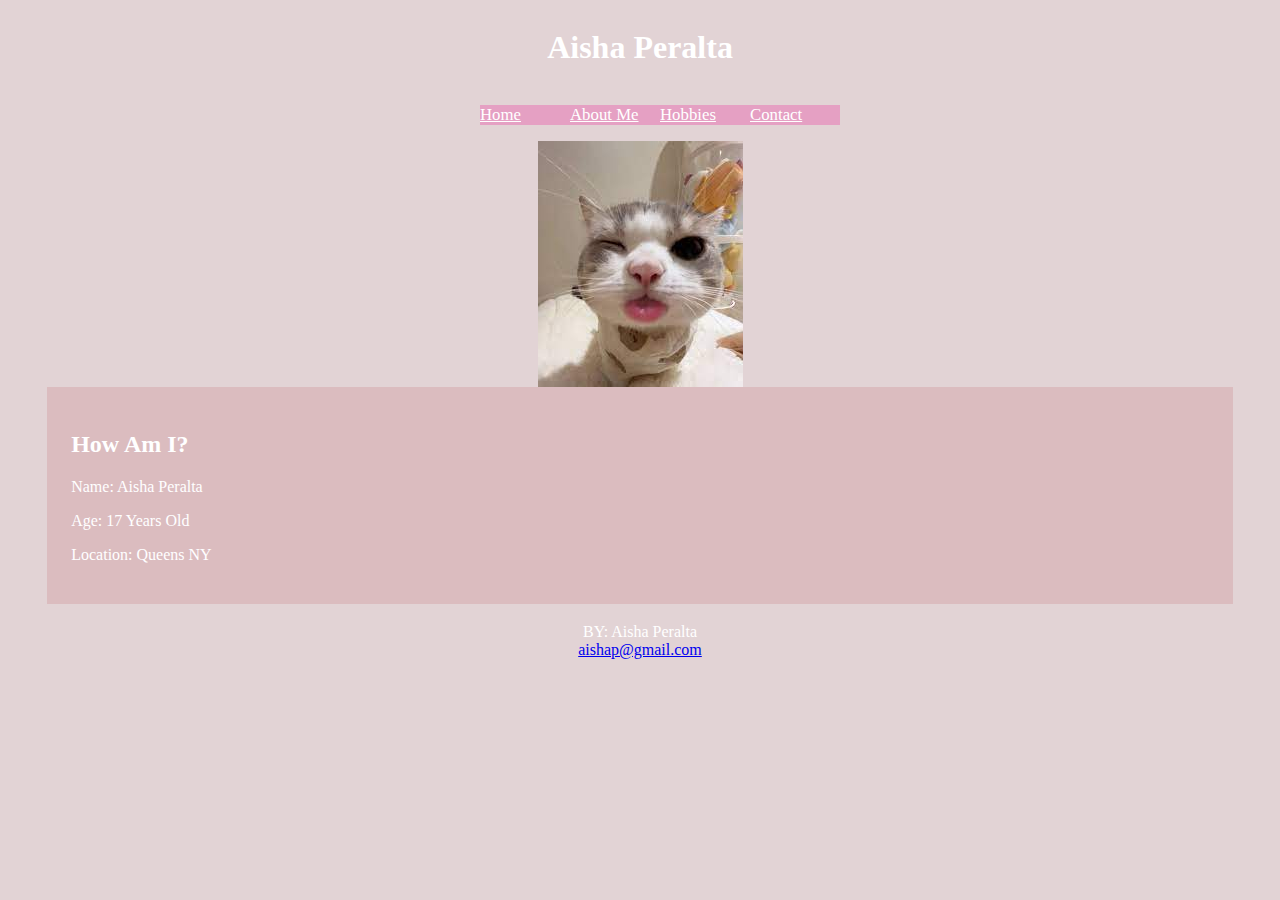
<file: About me page-aisha/index.html>
<!DOCTYPE html>
<html lang="en">
<head>
    <meta charset="UTF-8">
    <meta name="viewport" content="width=device-width, initial-scale=1.0">
    <title>Home</title>
    <link rel="stylesheet" href="style.css">
</head>

<body> 
    <header> 
    <h1>Aisha Peralta</h1>
    </header>

   <nav>
   <ul>
        <li> <a href="index.html">Home</a></li> 
        <li> <a href="aboutme.html">About Me</a></li> 
        <li> <a href="hobbies.html">Hobbies</a></li> 
        <li> <a href="contact.html">Contact</a></li> 
    </ul> 
    </nav> 
    <img src="images.jpg">
    <main class="container">
        <h2>How Am I?</h2>
        <p>Name: Aisha Peralta</p>
        <p>Age: 17 Years Old</p>
        <p>Location: Queens NY</p>
    </main>
    

    <footer>
        <p> BY: Aisha Peralta<br>
        <a href="aisha:aishap@gmail.com"> aishap@gmail.com</a></p>
    </footer>

</body>
</html>
</file>
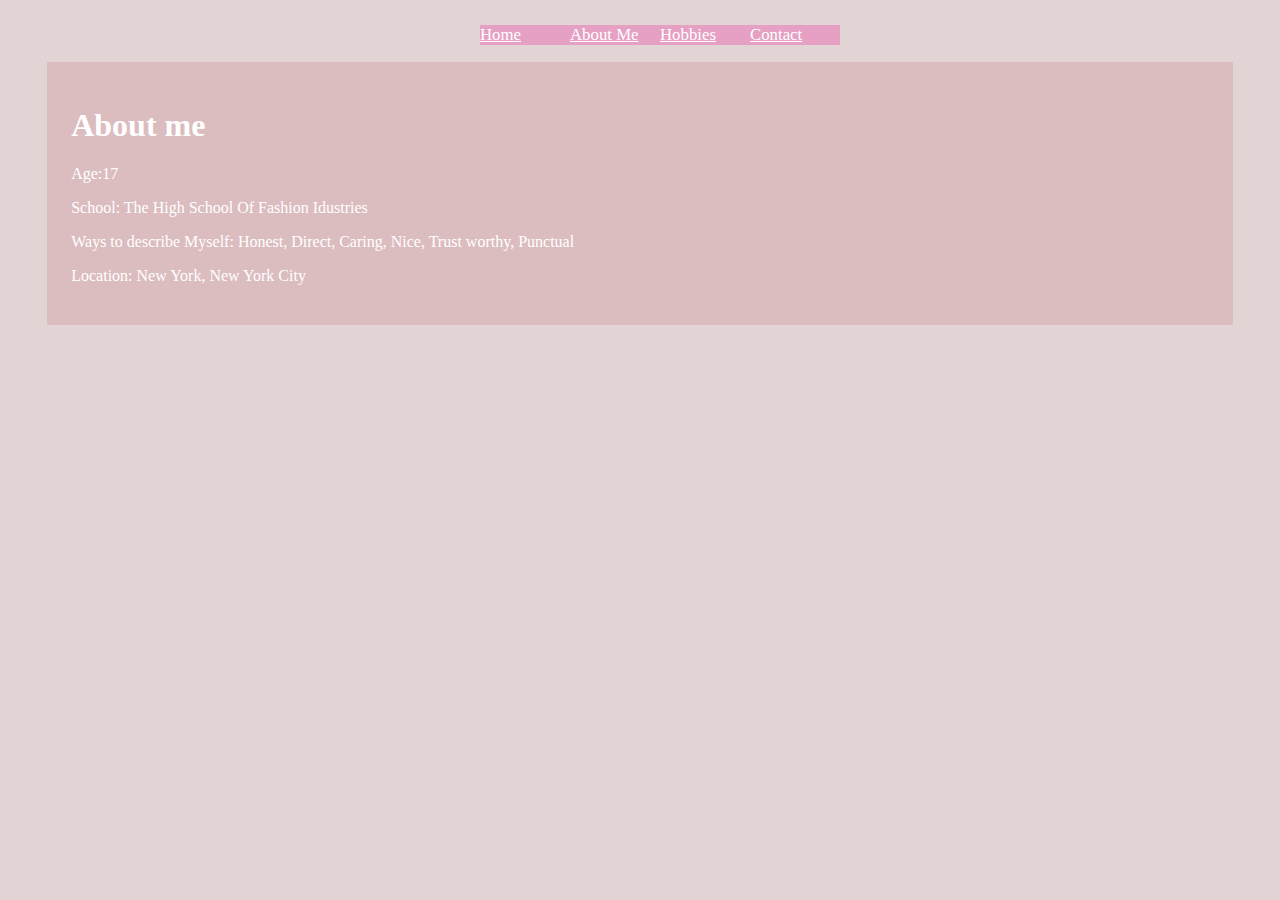
<file: About me page-aisha/aboutme.html>
<!DOCTYPE html>
<html lang="en">
<head>
    <meta charset="UTF-8">
    <meta name="viewport" content="width=device-width, initial-scale=1.0">
    <title>About Me</title>
    <link rel="stylesheet" href="style.css">
</head>
<body>
    <nav>
    <ul>
        <li> <a href="index.html">Home</a></li> 
        <li> <a href="aboutme.html">About Me</a></li> 
        <li> <a href="hobbies.html">Hobbies</a></li> 
        <li> <a href="contact.html">Contact</a></li> 
    </ul> 
    </nav> 

    <main>
        <h1>About me</h1>
        <p>Age:17</p>
        <p>School: The High School Of Fashion Idustries</p>
        <p>Ways to describe Myself: Honest, Direct, Caring, Nice, Trust worthy, Punctual </p>
        <p>Location: New York, New York City</p>
    </main>

</body>
</html>
</file>
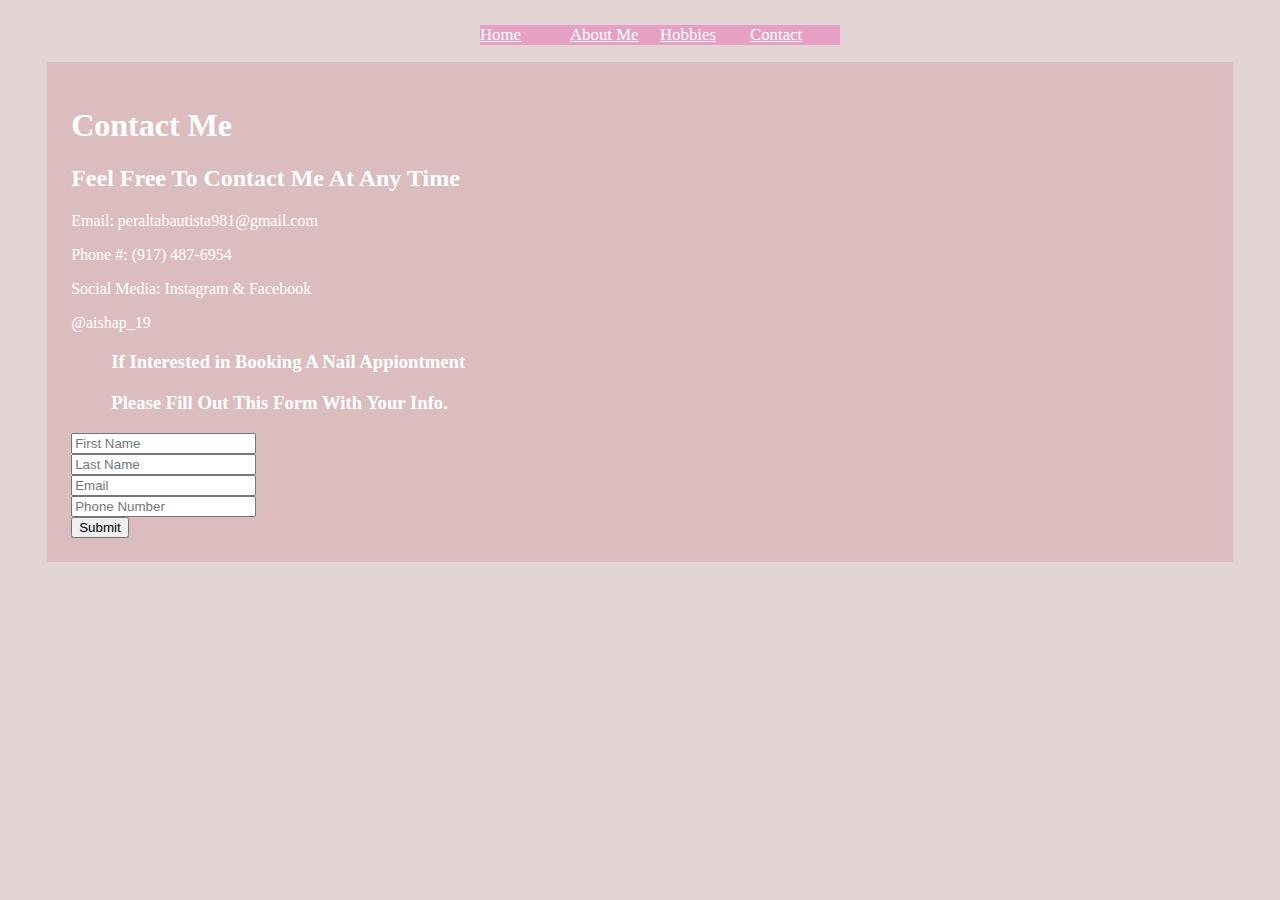
<file: About me page-aisha/contact.html>
<!DOCTYPE html>
<html lang="en">
<head>
    <meta charset="UTF-8">
    <meta name="viewport" content="width=device-width, initial-scale=1.0">
    <title>Contact</title>
    <link rel="stylesheet" href="style.css">
</head>
<body>
    <nav>
    <ul>
        <li> <a href="index.html">Home</a></li> 
        <li> <a href="aboutme.html">About Me</a></li> 
        <li> <a href="hobbies.html">Hobbies</a></li> 
        <li> <a href="contact.html">Contact</a></li> 
    </ul> 
    </nav> 

    <main>
        <h1>Contact Me</h1>

        <h2>Feel Free To Contact Me At Any Time</h2>
        <p>Email: peraltabautista981@gmail.com</p>
        <p>Phone #: (917) 487-6954</p>
        <p>Social Media: Instagram & Facebook</p>
        <p>@aishap_19</p>

        <h3><blockquote>If Interested in Booking A Nail Appiontment</blockquote></h3>
        <h3><blockquote>Please Fill Out This Form With Your Info.</blockquote></h3>
        <form action="mailto:" method="post" name="booking">
            <input type="text" name="firstname" id="" placeholder="First Name" required>
            <br>
            <input type="text" name="lastname" id="" placeholder="Last Name" required>
            <br>
            <input type="text" name="email" id="" placeholder="Email" required>
            <br>
            <input type="text" name="number" id="" placeholder="Phone Number" required>
            <br>
            <button type="submit">Submit</button>
        </form>
    </main>
    
</body>
</html>
</file>
<file: About me page-aisha/style.css>
body{
    display:flex;
    background-color: rgb(226, 211, 213);
    flex-direction:column;
    justify-content:space-evenly;
    align-items:center;

    font-size:100%;
    font-family: Georgia, 'Times New Roman', Times, serif;
    color:white;
}

ul{ 
    display: flex; 
    justify-content: space-evenly; 
    list-style: none;
    font-size: 105%;
    }

li a{
    display:block;
    width:90px;
    background-color:rgb(229, 160, 195);
    color:white
}

img{
    height:auto;
 
}

main{
    background-color:#dbbcbf ;
    width:90%;
    padding:1.5em;
    align-items: center;
    flex-direction: column;
}

footer{
    text-align:center;
    padding:3px;
    background-color:rgb(226, 211, 213);
    color:white;
}

ol{
    display:flex;
    flex-direction:column ;
    justify-content: space-evenly;
    align-items: center;
    font-size: 120%;
}
</file>
